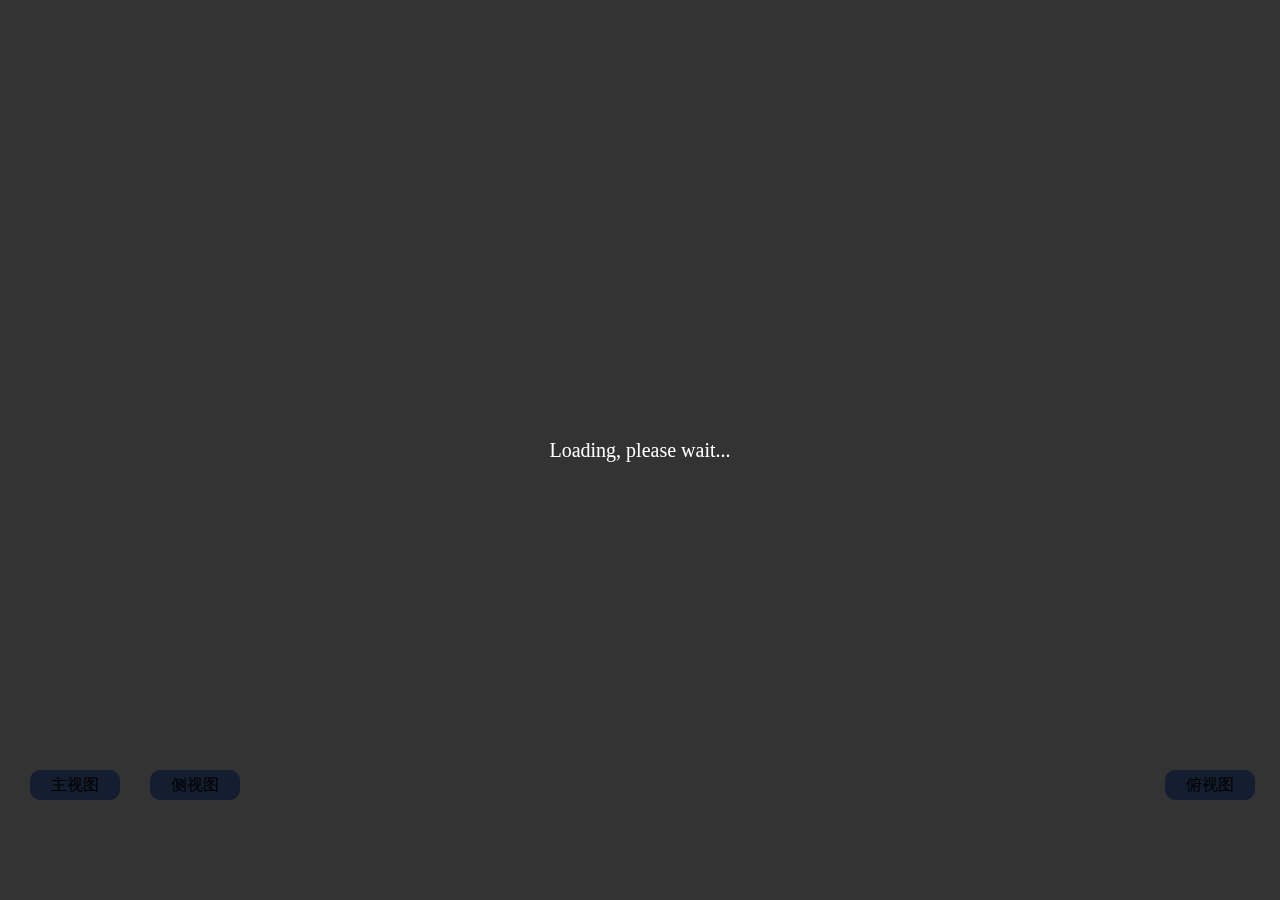
<file: 22-1/index.html>
<!DOCTYPE html>
<html>
  <head>
    <meta charset="utf-8">
    <meta name="viewport" content="width=device-width, initial-scale=1.0">
    <link rel="stylesheet" href="render.css">  

    <script src="aframe-master.min.js"></script>
    <script src="aframe-ar-nft.js"></script>
    <script src="gesture-detector.js"></script>
    <script src="gesture-handler.js"></script> 
  </head>

  <body style="margin: 0px; overflow: hidden;">
    <div class="arjs-loader">
      <div>Loading, please wait...</div>
    </div>
    <!--创建场景-->
    <a-scene 
      vr-mode-ui="enabled: false;" 
      renderer="logarithmicDepthBuffer: true;" 
      embedded
      arjs="trackingMethod: best; sourceType: webcam;debugUIEnabled: false;"
      gesture-detector
    >
      
      <!--image tracking-->
      <a-nft 
        type="nft" 
        url="./22-1/descriptor/22-1" 
        smooth="true" 
        smoothCount="5" 
        smoothTolerance=".01"
        smoothThreshold="2"
        raycaster="objects: .clickable"
        emitevents="true"
        cursor="fuse: false; rayOrigin: mouse;"
      >

      <!-- 这里是一个模型实体，gltf-model是模型的地址，在官方示例中这里同样使用了cors代理避免跨域问题，作者在这里并没有进行更改 -->
      <!-- position: x z y x越小越往左 z越小越往下 y越小越往上-->
      <!-- rotation: y z x 分别绕y z x旋转-->
      
      <a-entity 
        id="en1" 
        gltf-model="./model/22-1.gltf" 
        scale="195 195 195" 
        position="98 -5000 -228" 
        rotation="-90 -90 90"
        class="clickable" 
        gestrue-handler
      >
      </a-entity>

      <a-entity 
        id="en2" 
        gltf-model="./model/22-1.gltf" 
        scale="195 195 195" 
        position="130 -5000 -228" 
        rotation="180 -90 90"
        class="clickable" 
        gestrue-handler
      >
      </a-entity>

      <a-entity 
        id="en3" 
        gltf-model="./model/22-1.gltf" 
        scale="195 195 195" 
        position="98 -5000 -208" 
        rotation="180 180 180"
        class="clickable" 
        gestrue-handler  
      >
      </a-entity>

      </a-nft>
      <a-entity camera></a-entity>

    </a-scene>

    <button type="button" id="font">主视图</button> 
    <button type="button" id="left">侧视图</button>
    <button type="button" id="top">俯视图</button>

  </body>
  <script>
    // position: x z y x越小越往左 z越小越往下 y越小越往上
    // rotation: y z x 分别绕y z x旋转
    var fflag=false, lflag=false, rflag=false;
    document.getElementById("font").addEventListener("touchstart", function () {
      fflag = ~fflag;
      let el = document.getElementById("en1");
      if(fflag) {
        el.setAttribute('position', {x: 98, y: -5, z: -224});
      } else {
        el.setAttribute('position', {x: 50, y: -5000, z: -210});
      }
    })
    document.getElementById("left").addEventListener("touchstart", function () {
      lflag = ~lflag;
      let el = document.getElementById("en2");
      if(lflag) {
        el.setAttribute('position', {x: 130, y:  -5, z: -224});
      } else {
        el.setAttribute('position', {x: 180, y: -5000, z: -210});
      }
    })
    document.getElementById("top").addEventListener("touchstart", function () {
      rflag = ~rflag;
      let el = document.getElementById("en3");
      if(rflag) {
        el.setAttribute('position', {x: 98, y: -5, z: -204});
      } else {
        el.setAttribute('position', {x: 50, y: -5000, z: -120});
      }
    })
  </script>

</html>
</file>
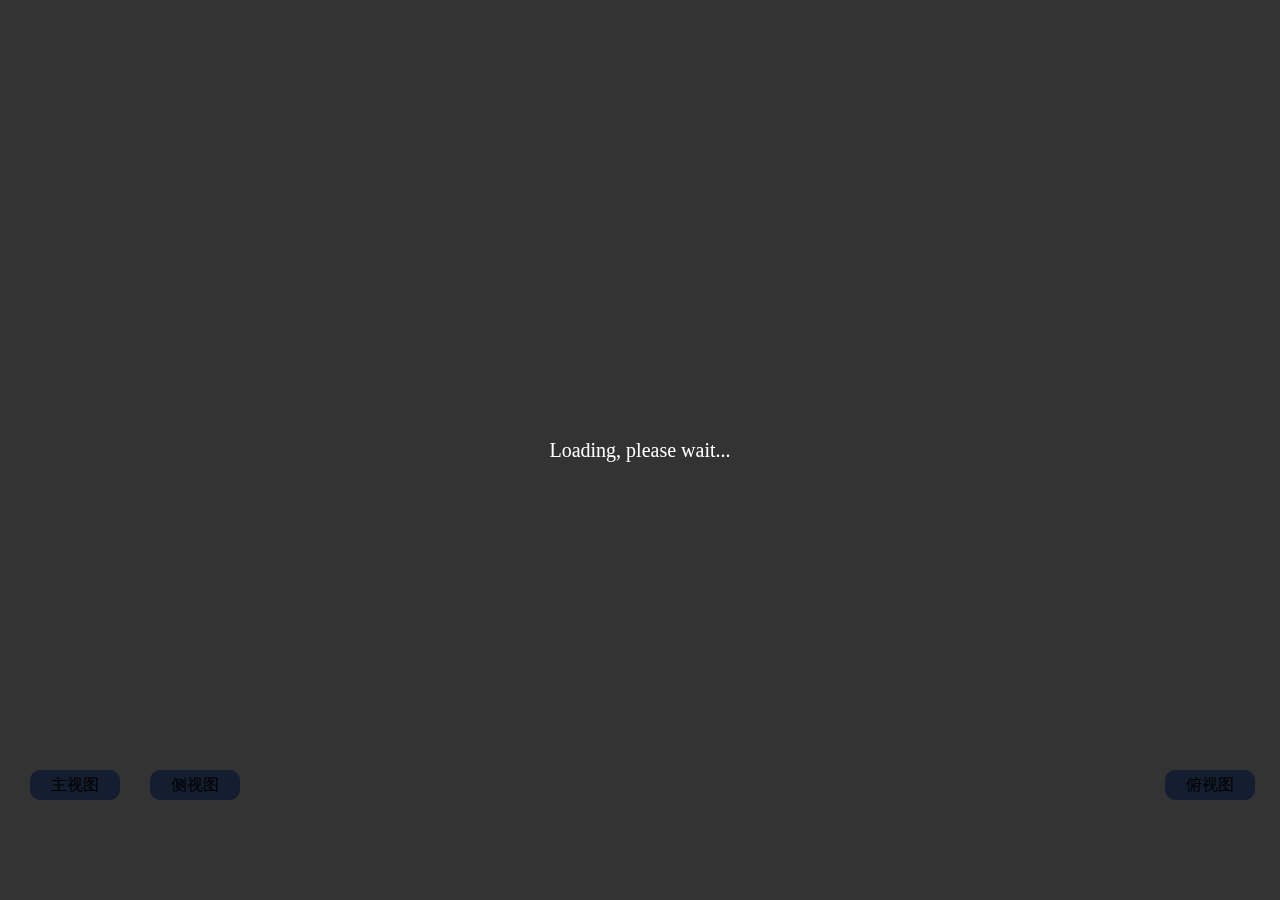
<file: 22-2/index.html>
<!DOCTYPE html>
<html>
  <script src="aframe-master.min.js"></script>
  <script src="aframe-ar-nft.js"></script>
  <head>
    <meta charset="utf-8">
    <meta name="viewport" content="width=device-width, initial-scale=1.0">
    <link rel="stylesheet" href="render.css">  
  </head>

  <body style="margin: 0px; overflow: hidden;">
    <div class="arjs-loader">
      <div>Loading, please wait...</div>
    </div>
    <!--创建场景-->
    <a-scene vr-mode-ui="enabled: false;" renderer="logarithmicDepthBuffer: true;" embedded
      arjs="trackingMethod: best; sourceType: webcam;debugUIEnabled: false;">
      
      <!--image tracking-->
      <a-nft type="nft" url="./22-2/descriptor/22-2_2" smooth="true" smoothCount="5" smoothTolerance=".01"
        smoothThreshold="2">

        <!-- 这里是一个模型实体，gltf-model是模型的地址，在官方示例中这里同样使用了cors代理避免跨域问题，作者在这里并没有进行更改 -->
        <!-- position: x z y x越小越往左 z越小越往下 y越小越往上-->
        <!-- rotation: y z x 分别绕y z x旋转-->
      <a-entity 
        id="en1" 
        gltf-model="./model/22-2.gltf" 
        scale="2450 2450 2450" 
        position="98 -5000 -228" 
        rotation="-90 -90 90">
      </a-entity>

      <a-entity 
        id="en2" 
        gltf-model="./model/22-2.gltf" 
        scale="2450 2450 2450" 
        position="130 -5000 -228" 
        rotation="180 -90 90">
      </a-entity>

      <a-entity 
        id="en3" 
        gltf-model="./model/22-2.gltf" 
        scale="2450 2450 2450" 
        position="98 -5000 -208" 
        rotation="180 180 180">
      </a-entity>

      </a-nft>
      <a-entity camera></a-entity>

    </a-scene>

    <button type="button" id="font">主视图</button> 
    <button type="button" id="left">侧视图</button>
    <button type="button" id="top">俯视图</button>

  </body>
  <script>
    // position: x z y x越小越往左 z越小越往下 y越小越往上
    // rotation: y z x 分别绕y z x旋转
    var fflag=false, lflag=false, rflag=false;
    document.getElementById("font").addEventListener("touchstart", function () {
      fflag = ~fflag;
      let el = document.getElementById("en1");
      if(fflag) {
        el.setAttribute('position', {x: 75, y: -5, z: -290});
      } else {
        el.setAttribute('position', {x: 50, y: -5000, z: -210});
      }
    })
    document.getElementById("left").addEventListener("touchstart", function () {
      lflag = ~lflag;
      let el = document.getElementById("en2");
      if(lflag) {
        el.setAttribute('position', {x: 200, y:  -5, z: -290});
      } else {
        el.setAttribute('position', {x: 180, y: -5000, z: -210});
      }
    })
    document.getElementById("top").addEventListener("touchstart", function () {
      rflag = ~rflag;
      let el = document.getElementById("en3");
      if(rflag) {
        el.setAttribute('position', {x: 75, y: -5, z: -225});
      } else {
        el.setAttribute('position', {x: 50, y: -5000, z: -120});
      }
    })
  </script>

</html>
</file>
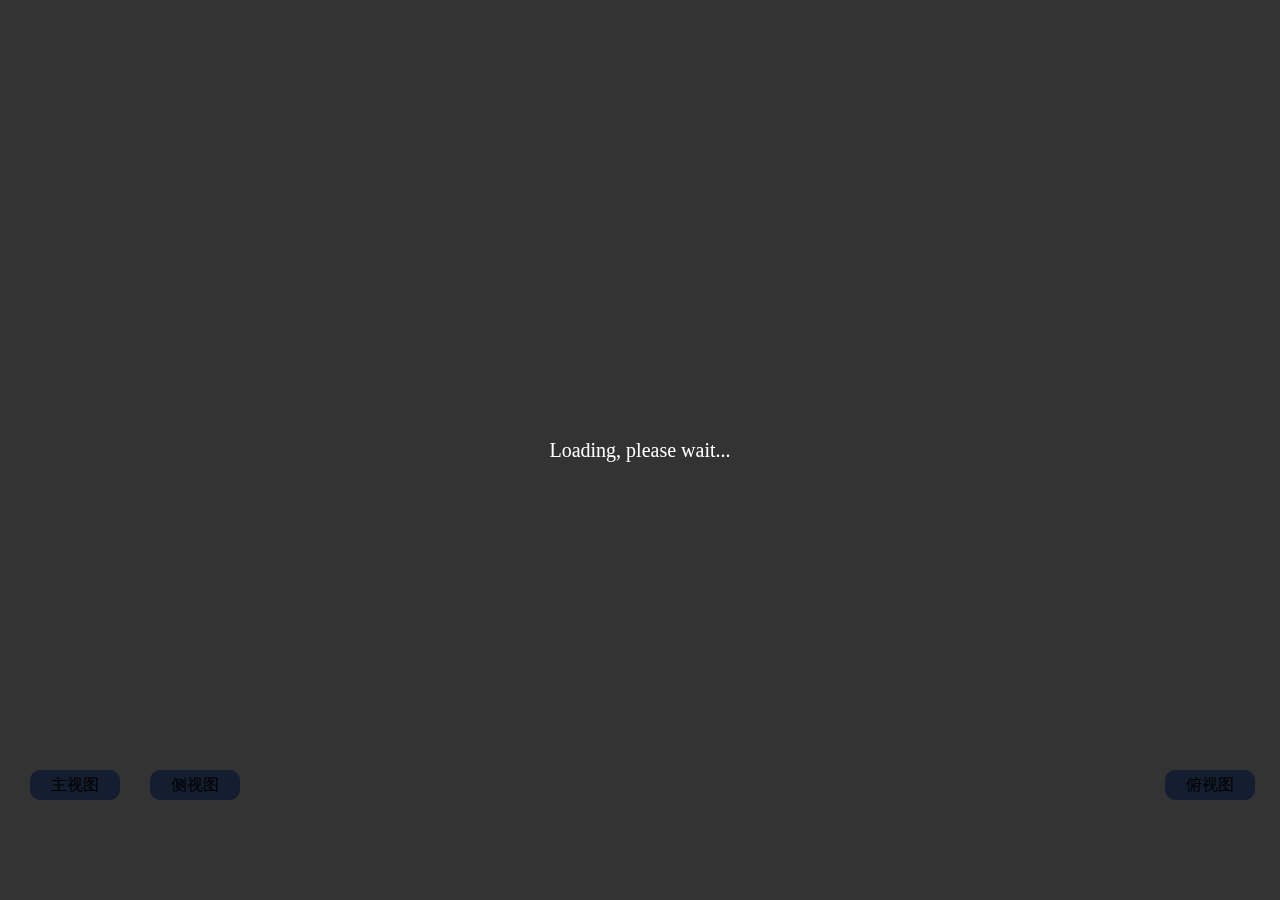
<file: 27-1/index.html>
<!DOCTYPE html>
<html>
  <head>
    <meta charset="utf-8">
    <meta name="viewport" content="width=device-width, initial-scale=1.0">
    <link rel="stylesheet" href="render.css">  

    <script src="aframe-master.min.js"></script>
    <script src="aframe-ar-nft.js"></script>
  </head>

  <body style="margin: 0px; overflow: hidden;">
    <div class="arjs-loader">
      <div>Loading, please wait...</div>
    </div>
    <!--创建场景-->
    <a-scene 
      vr-mode-ui="enabled: false;" 
      renderer="logarithmicDepthBuffer: true;" 
      embedded
      arjs="trackingMethod: best; sourceType: webcam;debugUIEnabled: false;"
    >
      
      <!--image tracking-->
      <a-nft 
        type="nft" 
        url="./27-1/dd/27-1" 
        smooth="true" 
        smoothCount="5" 
        smoothTolerance=".01"
        smoothThreshold="2"
      >

      <!-- 这里是一个模型实体，gltf-model是模型的地址，在官方示例中这里同样使用了cors代理避免跨域问题，作者在这里并没有进行更改 -->
      <!-- position: x z y x越小越往左 z越小越往下 y越小越往上-->
      <!-- rotation: y z x 分别绕y z x旋转-->
      
      <a-entity 
        id="en1" 
        gltf-model="./model/27-1.gltf" 
        scale="220 220 220" 
        position="98 -5000 -228" 
        rotation="-90 -90 90"
      >
      </a-entity>

      <a-entity 
        id="en2" 
        gltf-model="./model/27-1.gltf" 
        scale="220 220 220" 
        position="130 -5000 -228" 
        rotation="180 -90 90"
      >
      </a-entity>

      <a-entity 
        id="en3" 
        gltf-model="./model/27-1.gltf" 
        scale="220 220 220" 
        position="98 -5000 -208" 
        rotation="180 180 180"
      >
      </a-entity>

      </a-nft>
      <a-entity camera></a-entity>

    </a-scene>

    <button type="button" id="font">主视图</button> 
    <button type="button" id="left">侧视图</button>
    <button type="button" id="top">俯视图</button>

  </body>
  <script>
    // position: x z y x越小越往左 z越小越往下 y越小越往上
    // rotation: y z x 分别绕y z x旋转
    var fflag=false, lflag=false, rflag=false;
    document.getElementById("font").addEventListener("touchstart", function () {
      fflag = ~fflag;
      let el = document.getElementById("en1");
      if(fflag) {
        el.setAttribute('position', {x: 85, y: 0, z: -260});
      } else {
        el.setAttribute('position', {x: 50, y: -5000, z: -210});
      }
    })
    document.getElementById("left").addEventListener("touchstart", function () {
      lflag = ~lflag;
      let el = document.getElementById("en2");
      if(lflag) {
        el.setAttribute('position', {x: 170, y:  0, z: -260});
      } else {
        el.setAttribute('position', {x: 180, y: -5000, z: -210});
      }
    })
    document.getElementById("top").addEventListener("touchstart", function () {
      rflag = ~rflag;
      let el = document.getElementById("en3");
      if(rflag) {
        el.setAttribute('position', {x: 85, y: -10, z: -245});
      } else {
        el.setAttribute('position', {x: 50, y: -5000, z: -120});
      }
    })
  </script>

</html>
</file>
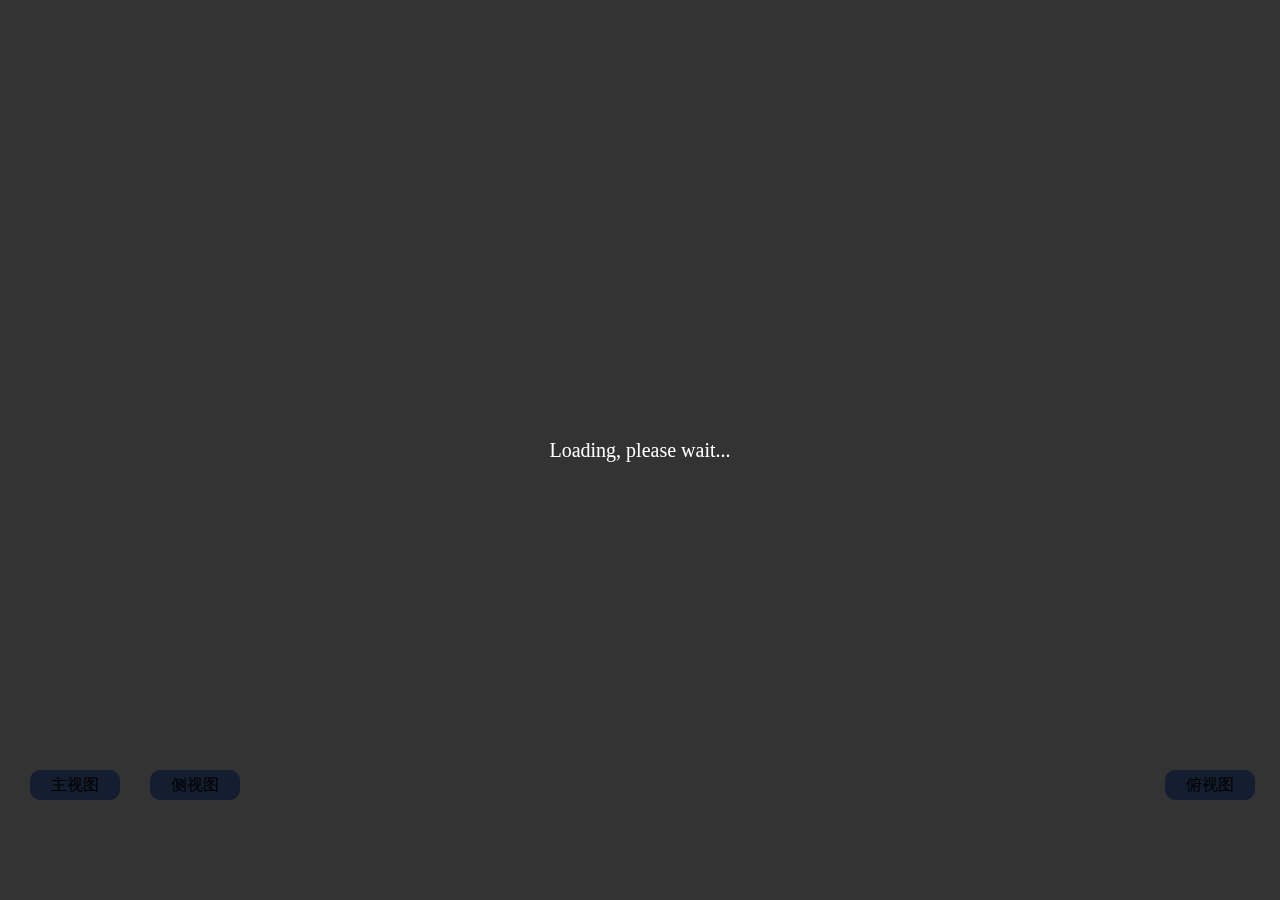
<file: 32-2/index.html>
<!DOCTYPE html>
<html>
  <script src="aframe-master.min.js"></script>
  <script src="aframe-ar-nft.js"></script>
  <head>
    <meta charset="utf-8">
    <meta name="viewport" content="width=device-width, initial-scale=1.0">
    <link rel="stylesheet" href="render.css">  
  </head>

  <body style="margin: 0px; overflow: hidden;">
    <div class="arjs-loader">
      <div>Loading, please wait...</div>
    </div>
    <!--创建场景-->
    <a-scene vr-mode-ui="enabled: false;" renderer="logarithmicDepthBuffer: true;" embedded
      arjs="trackingMethod: best; sourceType: webcam;debugUIEnabled: false;">
      
      <!--image tracking-->
      <a-nft type="nft" url="./32-2/dd/New-test4" smooth="true" smoothCount="5" smoothTolerance=".01"
        smoothThreshold="2">

        <!-- 这里是一个模型实体，gltf-model是模型的地址，在官方示例中这里同样使用了cors代理避免跨域问题，作者在这里并没有进行更改 -->
        <!-- position: x z y x越小越往左 z越小越往下 y越小越往上-->
        <!-- rotation: y z x 分别绕y z x旋转-->
      <a-entity 
        id="en1" 
        gltf-model="./model/New-test4/New-test4.gltf" 
        scale="2700 2700 2700" 
        position="50 -1000 -230" 
        rotation="90 90 -90">
      </a-entity>

      <a-entity 
        id="en2" 
        gltf-model="./model/New-test4/New-test4.gltf" 
        scale="2700 2700 2700" 
        position="180 -1000 -220" 
        rotation="180 -90 90">
      </a-entity>

      <a-entity 
        id="en3" 
        gltf-model="./model/New-test4/New-test4.gltf" 
        scale="2700 2700 2700" 
        position="50 -1000 -125" 
        rotation="180 180 180">
      </a-entity>

      </a-nft>
      <a-entity camera></a-entity>

    </a-scene>

    <button type="button" id="font">主视图</button> 
    <button type="button" id="left">侧视图</button>
    <button type="button" id="top">俯视图</button>

  </body>
  <script>
    // position: x z y x越小越往左 z越小越往下 y越小越往上
    // rotation: y z x 分别绕y z x旋转
    var fflag=false, lflag=false, rflag=false;
    document.getElementById("font").addEventListener("touchstart", function () {
      fflag = ~fflag;
      let el = document.getElementById("en1");
      if(fflag) {
        el.setAttribute('position', {x: 140, y: 0, z: -270});
      } else {
        el.setAttribute('position', {x: 50, y: -1000, z: -210});
      }
    })
    document.getElementById("left").addEventListener("touchstart", function () {
      lflag = ~lflag;
      let el = document.getElementById("en2");
      if(lflag) {
        el.setAttribute('position', {x: 220, y:  0, z: -280});
      } else {
        el.setAttribute('position', {x: 180, y: -1000, z: -210});
      }
    })
    document.getElementById("top").addEventListener("touchstart", function () {
      rflag = ~rflag;
      let el = document.getElementById("en3");
      if(rflag) {
        el.setAttribute('position', {x: 45, y: 0, z: -190});
      } else {
        el.setAttribute('position', {x: 50, y: -1000, z: -120});
      }
    })
  </script>

</html>
</file>
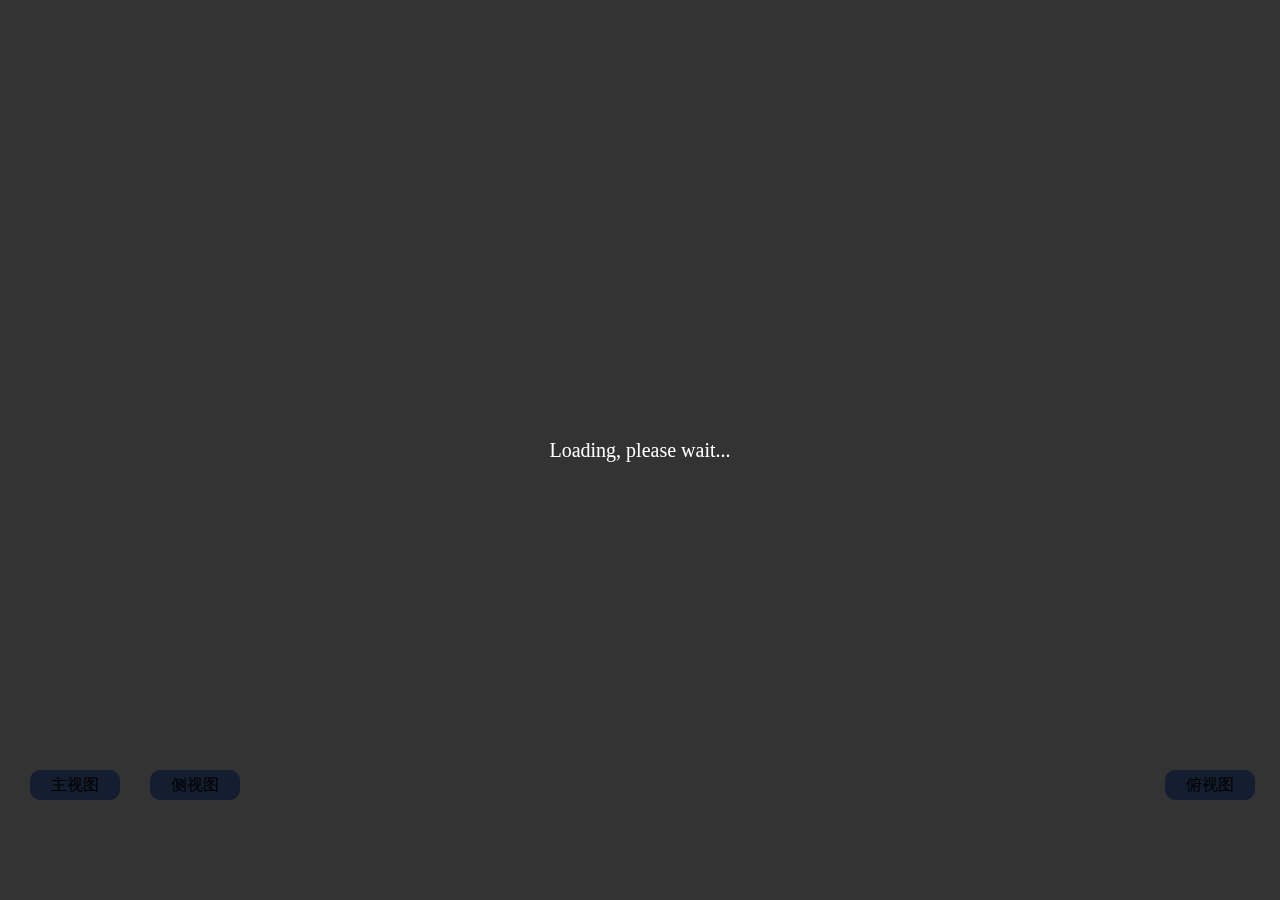
<file: ARdemo/index.html>
<!DOCTYPE html>
<html>
  <script src="aframe-master.min.js"></script>
  <script src="aframe-ar-nft.js"></script>
  <head>
    <meta charset="utf-8">
    <meta name="viewport" content="width=device-width, initial-scale=1.0">
    <link rel="stylesheet" href="render.css">  
  </head>

  <body style="margin: 0px; overflow: hidden;">
    <div class="arjs-loader">
      <div>Loading, please wait...</div>
    </div>
    <!--创建场景-->
    <a-scene vr-mode-ui="enabled: false;" renderer="logarithmicDepthBuffer: true;" embedded
      arjs="trackingMethod: best; sourceType: webcam;debugUIEnabled: false;">
      
      <!--image tracking-->
      <a-nft type="nft" url="./ARdemo/dd/New-test4" smooth="true" smoothCount="5" smoothTolerance=".01"
        smoothThreshold="2">

        <!-- 这里是一个模型实体，gltf-model是模型的地址，在官方示例中这里同样使用了cors代理避免跨域问题，作者在这里并没有进行更改 -->
        <!-- position: x z y x越小越往左 z越小越往下 y越小越往上-->
        <!-- rotation: y z x 分别绕y z x旋转-->
      <a-entity 
        id="en1" 
        gltf-model="./model/New-test4/New-test4.gltf" 
        scale="2700 2700 2700" 
        position="50 -1000 -230" 
        rotation="90 90 -90">
      </a-entity>

      <a-entity 
        id="en2" 
        gltf-model="./model/New-test4/New-test4.gltf" 
        scale="2700 2700 2700" 
        position="180 -1000 -220" 
        rotation="180 -90 90">
      </a-entity>

      <a-entity 
        id="en3" 
        gltf-model="./model/New-test4/New-test4.gltf" 
        scale="2700 2700 2700" 
        position="50 -1000 -125" 
        rotation="180 180 180">
      </a-entity>

      </a-nft>
      <a-entity camera></a-entity>

    </a-scene>

    <button type="button" id="font">主视图</button> 
    <button type="button" id="left">侧视图</button>
    <button type="button" id="top">俯视图</button>

  </body>
  <script>
    // position: x z y x越小越往左 z越小越往下 y越小越往上
    // rotation: y z x 分别绕y z x旋转
    var fflag=false, lflag=false, rflag=false;
    document.getElementById("font").addEventListener("touchstart", function () {
      fflag = ~fflag;
      let el = document.getElementById("en1");
      if(fflag) {
        el.setAttribute('position', {x: 140, y: 0, z: -270});
      } else {
        el.setAttribute('position', {x: 50, y: -1000, z: -210});
      }
    })
    document.getElementById("left").addEventListener("touchstart", function () {
      lflag = ~lflag;
      let el = document.getElementById("en2");
      if(lflag) {
        el.setAttribute('position', {x: 220, y:  0, z: -280});
      } else {
        el.setAttribute('position', {x: 180, y: -1000, z: -210});
      }
    })
    document.getElementById("top").addEventListener("touchstart", function () {
      rflag = ~rflag;
      let el = document.getElementById("en3");
      if(rflag) {
        el.setAttribute('position', {x: 45, y: 0, z: -190});
      } else {
        el.setAttribute('position', {x: 50, y: -1000, z: -120});
      }
    })
  </script>

</html>
</file>
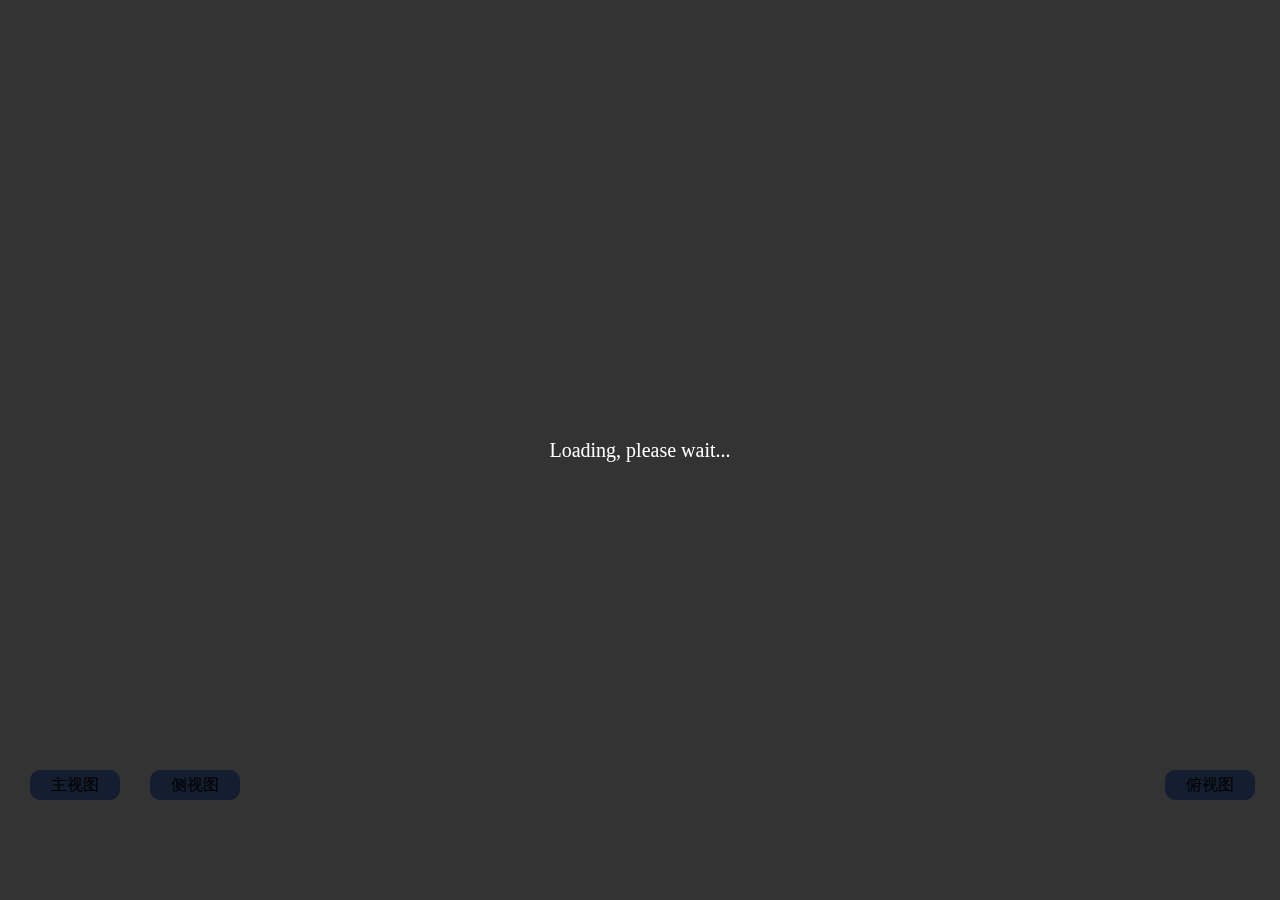
<file: 22-2/demo.html>
<!DOCTYPE html>
<html>
  <script src="aframe-master.min.js"></script>
  <script src="aframe-ar-nft.js"></script>
  <head>
    <meta charset="utf-8">
    <meta name="viewport" content="width=device-width, initial-scale=1.0">
    <link rel="stylesheet" href="render.css">  
  </head>

  <body style="margin: 0px; overflow: hidden;">
    <div class="arjs-loader">
      <div>Loading, please wait...</div>
    </div>
    <!--创建场景-->
    <a-scene vr-mode-ui="enabled: false;" renderer="logarithmicDepthBuffer: true;" embedded
      arjs="trackingMethod: best; sourceType: webcam;debugUIEnabled: false;">
      
      <!--image tracking-->
      <a-nft type="nft" url="DrawingTest/22-2/d/22-2_3" smooth="true" smoothCount="5" smoothTolerance=".01"
        smoothThreshold="2">

        <!-- 这里是一个模型实体，gltf-model是模型的地址，在官方示例中这里同样使用了cors代理避免跨域问题，作者在这里并没有进行更改 -->
        <!-- position: x z y x越小越往左 z越小越往下 y越小越往上-->
        <!-- rotation: y z x 分别绕y z x旋转-->
      <a-entity 
        id="en1" 
        gltf-model="model/22-2.gltf" 
        scale="3800 3800 3800" 
        position="98 -5000 -228" 
        rotation="-90 -90 90">
      </a-entity>

      <a-entity 
        id="en2" 
        gltf-model="model/22-2.gltf" 
        scale="3800 3800 3800" 
        position="130 -5000 -228" 
        rotation="180 -90 90">
      </a-entity>

      <a-entity 
        id="en3" 
        gltf-model="model/22-2.gltf" 
        scale="3800 3800 3800" 
        position="98 -5000 -208" 
        rotation="180 180 180">
      </a-entity>

      </a-nft>
      <a-entity camera></a-entity>

    </a-scene>

    <button type="button" id="font">主视图</button> 
    <button type="button" id="left">侧视图</button>
    <button type="button" id="top">俯视图</button>

  </body>
  <script>
    // position: x z y x越小越往左 z越小越往下 y越小越往上
    // rotation: y z x 分别绕y z x旋转
    var fflag=false, lflag=false, rflag=false;
    document.getElementById("font").addEventListener("touchstart", function () {
      fflag = ~fflag;
      let el = document.getElementById("en1");
      if(fflag) {
        el.setAttribute('position', {x: 100, y: 0, z: -420});
      } else {
        el.setAttribute('position', {x: 50, y: -5000, z: -210});
      }
    })
    document.getElementById("left").addEventListener("touchstart", function () {
      lflag = ~lflag;
      let el = document.getElementById("en2");
      if(lflag) {
        el.setAttribute('position', {x: 300, y:  0, z: -420});
      } else {
        el.setAttribute('position', {x: 180, y: -5000, z: -210});
      }
    })
    document.getElementById("top").addEventListener("touchstart", function () {
      rflag = ~rflag;
      let el = document.getElementById("en3");
      if(rflag) {
        el.setAttribute('position', {x: 100, y: 0, z: -330});
      } else {
        el.setAttribute('position', {x: 50, y: -5000, z: -120});
      }
    })
  </script>

</html>
</file>
<file: 22-1/render.css>
/*加载过程中蒙罩的css*/
.arjs-loader {
  height: 100%;
  width: 100%;
  position: absolute;
  top: 0;
  left: 0;
  background-color: rgba(0, 0, 0, 0.8);
  z-index: 9999;
  display: flex;
  justify-content: center;
  align-items: center;
}
.arjs-loader div {
  text-align: center;
  font-size: 1.25em;
  color: white;
}



#font {
  font-family: Arial, Helvetica, sans-serif;
  font-size: 16px;
  width: 90px;
  height: 30px;

  background-color: cornflowerblue;
  color:black;

  position:absolute;
  left: 30px;
  bottom: 100px;

  border: 1px solid cornflowerblue;
  box-sizing: border-box;
  border-radius: 10px;

} 

#left {
  font-family: Arial, Helvetica, sans-serif;
  font-size: 16px;
  width: 90px;
  height: 30px;

  background-color: cornflowerblue;
  color:black;

  position:absolute;
  left: 150px;
  bottom: 100px;

  border: 1px solid cornflowerblue;
  box-sizing: border-box;
  border-radius: 10px;

}

#top {
  font-family: Arial, Helvetica, sans-serif;
  font-size: 16px;
  width: 90px;
  height: 30px;

  background-color: cornflowerblue;
  color:black;

  position:absolute;
  right: 25px;
  bottom: 100px;

  border: 1px solid cornflowerblue;
  box-sizing: border-box;
  border-radius: 10px;
}
</file>
<file: 22-2/render.css>
/*加载过程中蒙罩的css*/
.arjs-loader {
  height: 100%;
  width: 100%;
  position: absolute;
  top: 0;
  left: 0;
  background-color: rgba(0, 0, 0, 0.8);
  z-index: 9999;
  display: flex;
  justify-content: center;
  align-items: center;
}
.arjs-loader div {
  text-align: center;
  font-size: 1.25em;
  color: white;
}



#font {
  font-family: Arial, Helvetica, sans-serif;
  font-size: 16px;
  width: 90px;
  height: 30px;

  background-color: cornflowerblue;
  color:black;

  position:absolute;
  left: 30px;
  bottom: 100px;

  border: 1px solid cornflowerblue;
  box-sizing: border-box;
  border-radius: 10px;

} 

#left {
  font-family: Arial, Helvetica, sans-serif;
  font-size: 16px;
  width: 90px;
  height: 30px;

  background-color: cornflowerblue;
  color:black;

  position:absolute;
  left: 150px;
  bottom: 100px;

  border: 1px solid cornflowerblue;
  box-sizing: border-box;
  border-radius: 10px;

}

#top {
  font-family: Arial, Helvetica, sans-serif;
  font-size: 16px;
  width: 90px;
  height: 30px;

  background-color: cornflowerblue;
  color:black;

  position:absolute;
  right: 25px;
  bottom: 100px;

  border: 1px solid cornflowerblue;
  box-sizing: border-box;
  border-radius: 10px;
}
</file>
<file: 27-1/render.css>
/*加载过程中蒙罩的css*/
.arjs-loader {
  height: 100%;
  width: 100%;
  position: absolute;
  top: 0;
  left: 0;
  background-color: rgba(0, 0, 0, 0.8);
  z-index: 9999;
  display: flex;
  justify-content: center;
  align-items: center;
}
.arjs-loader div {
  text-align: center;
  font-size: 1.25em;
  color: white;
}



#font {
  font-family: Arial, Helvetica, sans-serif;
  font-size: 16px;
  width: 90px;
  height: 30px;

  background-color: cornflowerblue;
  color:black;

  position:absolute;
  left: 30px;
  bottom: 100px;

  border: 1px solid cornflowerblue;
  box-sizing: border-box;
  border-radius: 10px;

} 

#left {
  font-family: Arial, Helvetica, sans-serif;
  font-size: 16px;
  width: 90px;
  height: 30px;

  background-color: cornflowerblue;
  color:black;

  position:absolute;
  left: 150px;
  bottom: 100px;

  border: 1px solid cornflowerblue;
  box-sizing: border-box;
  border-radius: 10px;

}

#top {
  font-family: Arial, Helvetica, sans-serif;
  font-size: 16px;
  width: 90px;
  height: 30px;

  background-color: cornflowerblue;
  color:black;

  position:absolute;
  right: 25px;
  bottom: 100px;

  border: 1px solid cornflowerblue;
  box-sizing: border-box;
  border-radius: 10px;
}
</file>
<file: 32-2/render.css>
/*加载过程中蒙罩的css*/
.arjs-loader {
  height: 100%;
  width: 100%;
  position: absolute;
  top: 0;
  left: 0;
  background-color: rgba(0, 0, 0, 0.8);
  z-index: 9999;
  display: flex;
  justify-content: center;
  align-items: center;
}
.arjs-loader div {
  text-align: center;
  font-size: 1.25em;
  color: white;
}



#font {
  font-family: Arial, Helvetica, sans-serif;
  font-size: 16px;
  width: 90px;
  height: 30px;

  background-color: cornflowerblue;
  color:black;

  position:absolute;
  left: 30px;
  bottom: 100px;

  border: 1px solid cornflowerblue;
  box-sizing: border-box;
  border-radius: 10px;

} 

#left {
  font-family: Arial, Helvetica, sans-serif;
  font-size: 16px;
  width: 90px;
  height: 30px;

  background-color: cornflowerblue;
  color:black;

  position:absolute;
  left: 150px;
  bottom: 100px;

  border: 1px solid cornflowerblue;
  box-sizing: border-box;
  border-radius: 10px;

}

#top {
  font-family: Arial, Helvetica, sans-serif;
  font-size: 16px;
  width: 90px;
  height: 30px;

  background-color: cornflowerblue;
  color:black;

  position:absolute;
  right: 25px;
  bottom: 100px;

  border: 1px solid cornflowerblue;
  box-sizing: border-box;
  border-radius: 10px;
}
</file>
<file: ARdemo/render.css>
/*加载过程中蒙罩的css*/
.arjs-loader {
  height: 100%;
  width: 100%;
  position: absolute;
  top: 0;
  left: 0;
  background-color: rgba(0, 0, 0, 0.8);
  z-index: 9999;
  display: flex;
  justify-content: center;
  align-items: center;
}
.arjs-loader div {
  text-align: center;
  font-size: 1.25em;
  color: white;
}



#font {
  font-family: Arial, Helvetica, sans-serif;
  font-size: 16px;
  width: 90px;
  height: 30px;

  background-color: cornflowerblue;
  color:black;

  position:absolute;
  left: 30px;
  bottom: 100px;

  border: 1px solid cornflowerblue;
  box-sizing: border-box;
  border-radius: 10px;

} 

#left {
  font-family: Arial, Helvetica, sans-serif;
  font-size: 16px;
  width: 90px;
  height: 30px;

  background-color: cornflowerblue;
  color:black;

  position:absolute;
  left: 150px;
  bottom: 100px;

  border: 1px solid cornflowerblue;
  box-sizing: border-box;
  border-radius: 10px;

}

#top {
  font-family: Arial, Helvetica, sans-serif;
  font-size: 16px;
  width: 90px;
  height: 30px;

  background-color: cornflowerblue;
  color:black;

  position:absolute;
  right: 25px;
  bottom: 100px;

  border: 1px solid cornflowerblue;
  box-sizing: border-box;
  border-radius: 10px;
}
</file>
